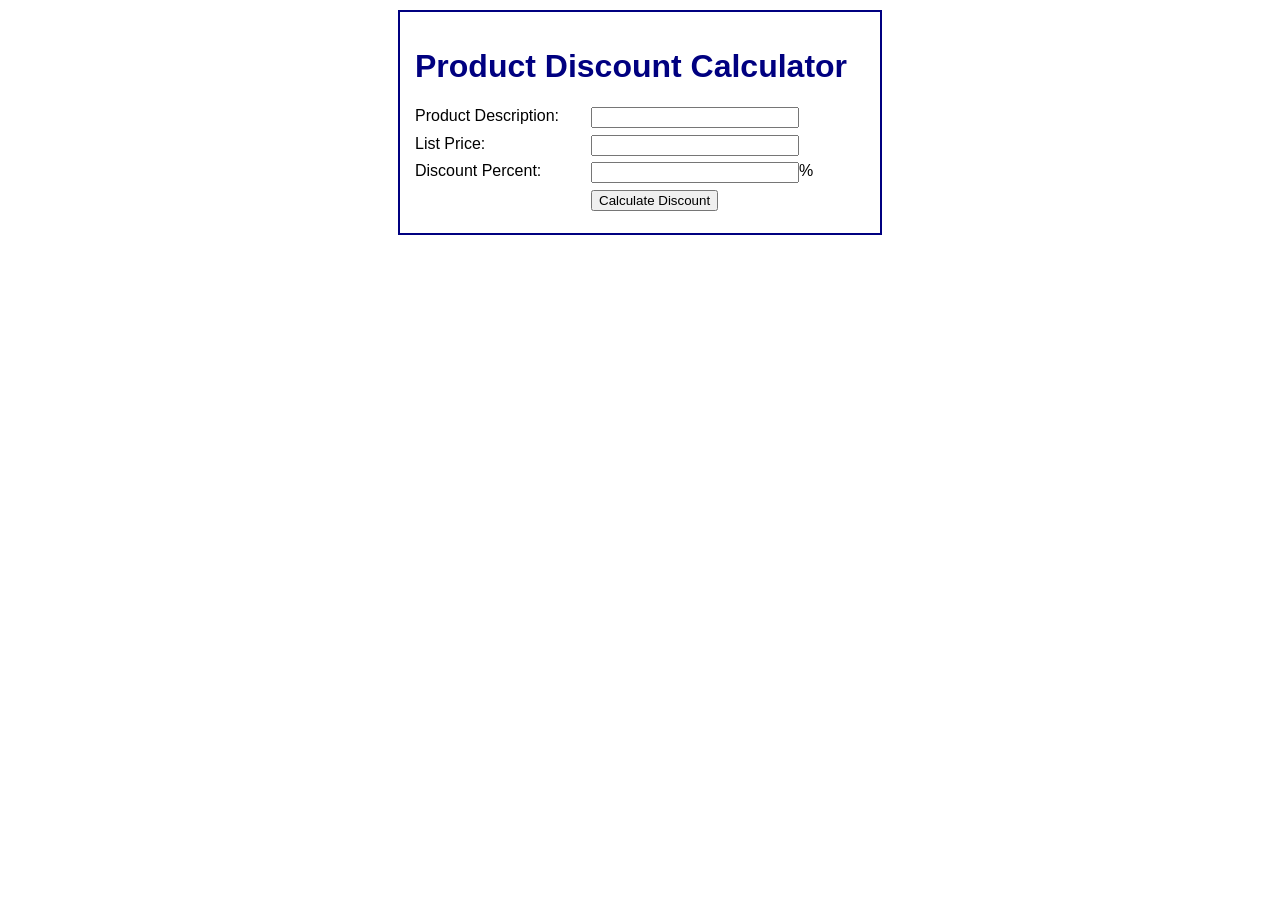
<file: phptest01/index.html>
<!DOCTYPE html PUBLIC "-//W3C//DTD XHTML 1.0 Transitional//EN"
    "http://www.w3.org/TR/xhtml1/DTD/xhtml1-transitional.dtd">
<html xmlns="http://www.w3.org/1999/xhtml">
<head>
    <title>Product Discount Calculator</title>
    <link rel="stylesheet" type="text/css" href="main.css" />
</head>

<body>
    <div id="content">
        <h1>Product Discount Calculator</h1>
        <form action="display_discount.php" method="post">

            <div id="data">
                <label>Product Description:</label>
                <input type="text" name="product_description"/><br />

                <label>List Price:</label>
                <input type="text" name="list_price"/><br />

                <label>Discount Percent:</label>
                <input type="text" name="discount_percent"/>%<br />
            </div>

            <div id="buttons">
                <label>&nbsp;</label>
                <input type="submit" value="Calculate Discount" /><br />
            </div>

        </form>
    </div>
</body>
</html>
</file>
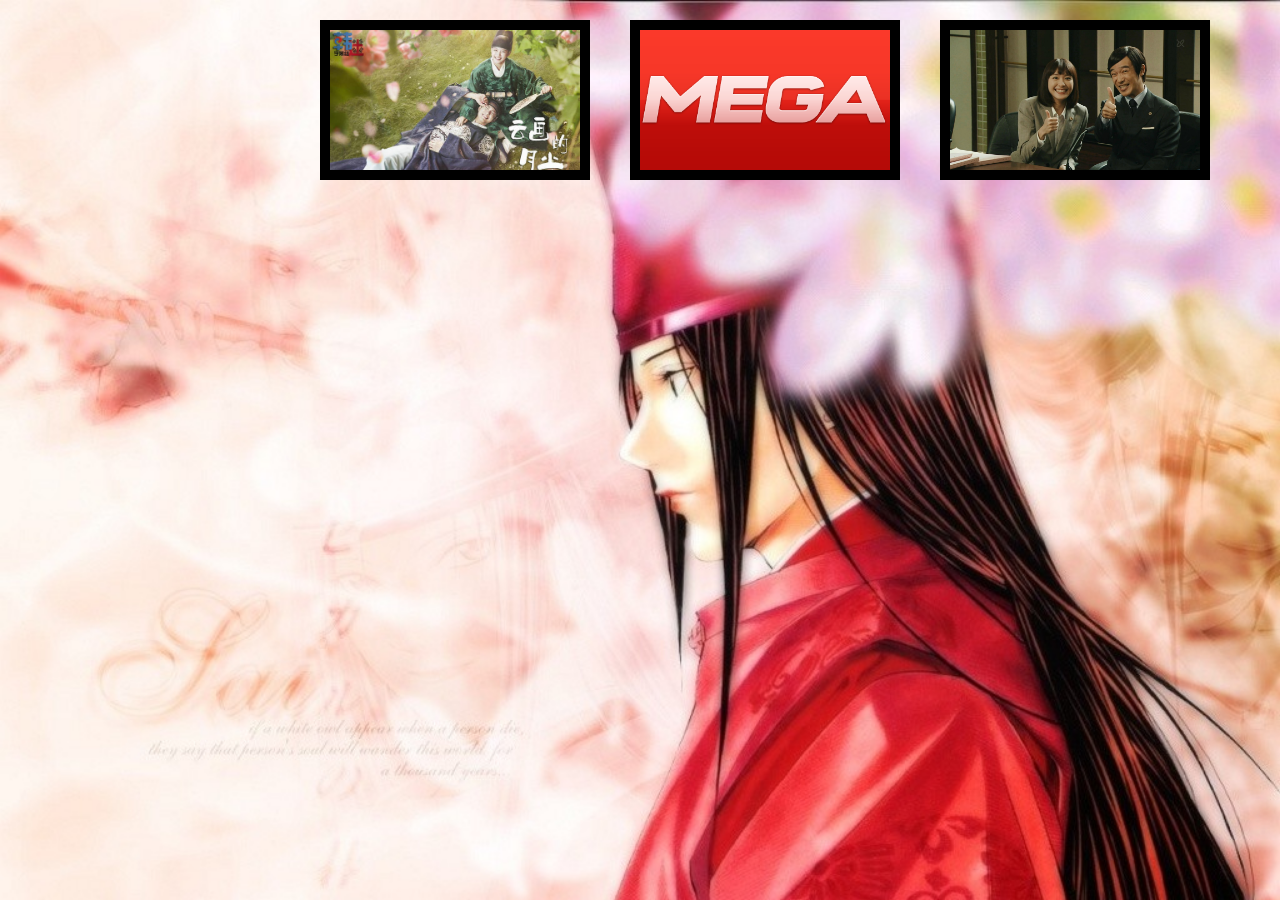
<file: drama.html>
<!DOCTYPE html>
<html>
<head>
	<title>Drama</title>
	<link rel = "icon" type = "image/icon" href = "sunshine.ico"/>
		<link rel="stylesheet" type="text/css" href="style.css">
		<script src="script01.js"></script>
</head>
<body>
<!-- <iframe src="https://www.youtube.com/watch?v=rPq_OPyQrTw" frameborder="0" allowfullscreen>
  <p>Your browser does not support iframes.</p>
</iframe> -->

<div id="test">
			<ul>
			
				<li id="one" onclick="moon()"></li>
				<li id="two" style="background-color:red;"onclick="mega()"></li>
				<li id="three" style="background-color:red;"onclick="link()"></li>
				<!-- <li id="four" style="background-color:red;" onclick="show()"></li> -->
				

			</ul>
		</div>

</body>
</html>
</file>
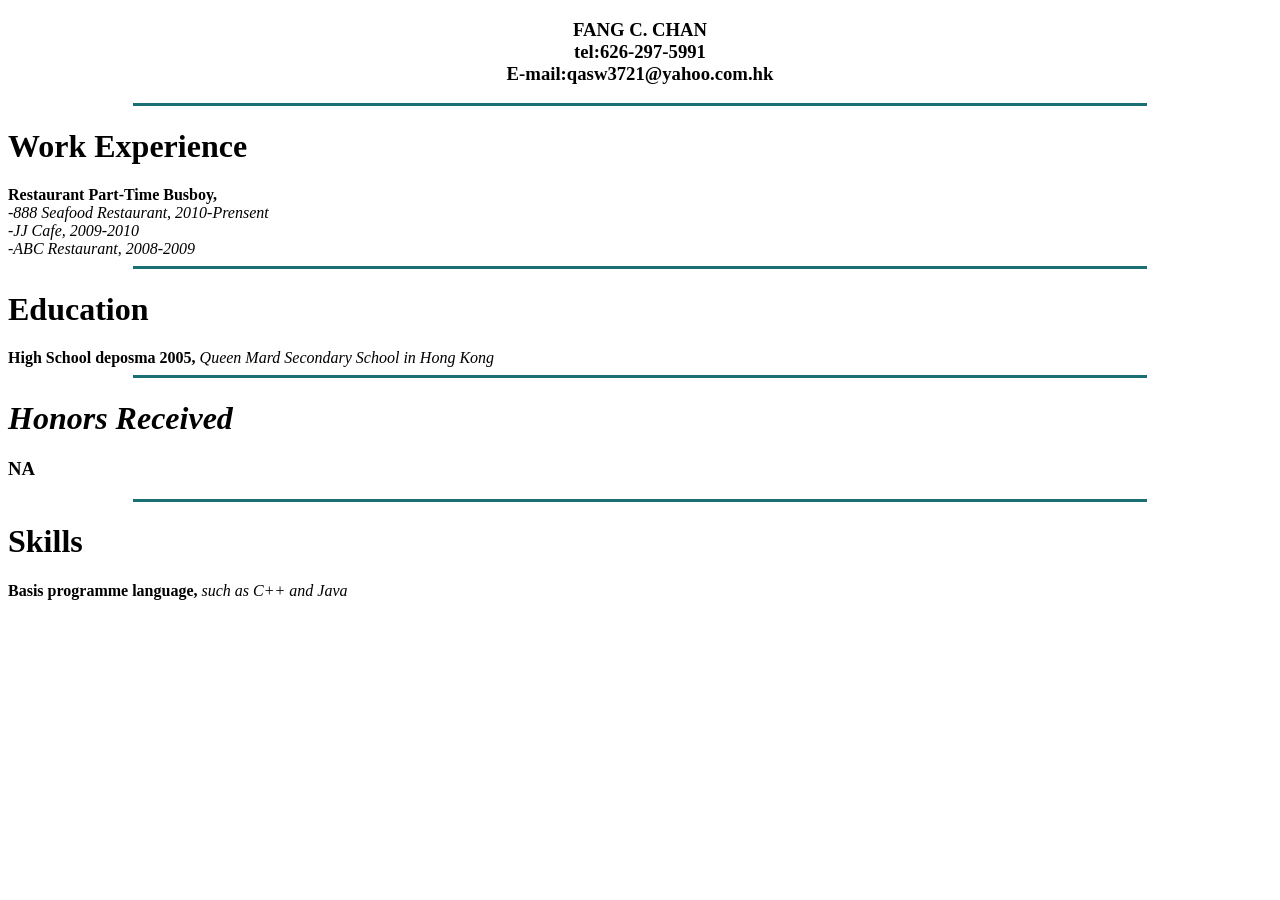
<file: lab01/resume.html>
<!DOCTYPE html>
<html lang="en">
	<head>
		<meta charset="utf-8" />
		<title>Fang Chan</title>
	</head>
	<body>

			<center><h3>FANG C. CHAN<br>
			tel:626-297-5991<br>
			E-mail:qasw3721@yahoo.com.hk</h3></center>
			<hr width=80% size=3 color=196f72>
			
            <h1>Work Experience</h1>
			<b>Restaurant Part-Time Busboy,</b><br> 
			<i>-888 Seafood Restaurant, 2010-Prensent</i><br>
			<i>-JJ Cafe, 2009-2010</i><br>
			<I>-ABC Restaurant, 2008-2009</i><br>
			<hr width=80% size=3 color=196f72>
				
		    <h1>Education</h1>
		    <b>High School deposma 2005,</b> <i>Queen Mard Secondary School in Hong Kong</i>
			<hr width=80% size=3 color=196f72>
				
			<h1><i>Honors Received</i></h1>
			<h3>NA</h3>
			<hr width=80% size=3 color=196f72>
				
			<h1>Skills</h1>
			<b>Basis programme language, </b><i>such as C++ and Java</i>
			
		
	</body>
</html>
</file>
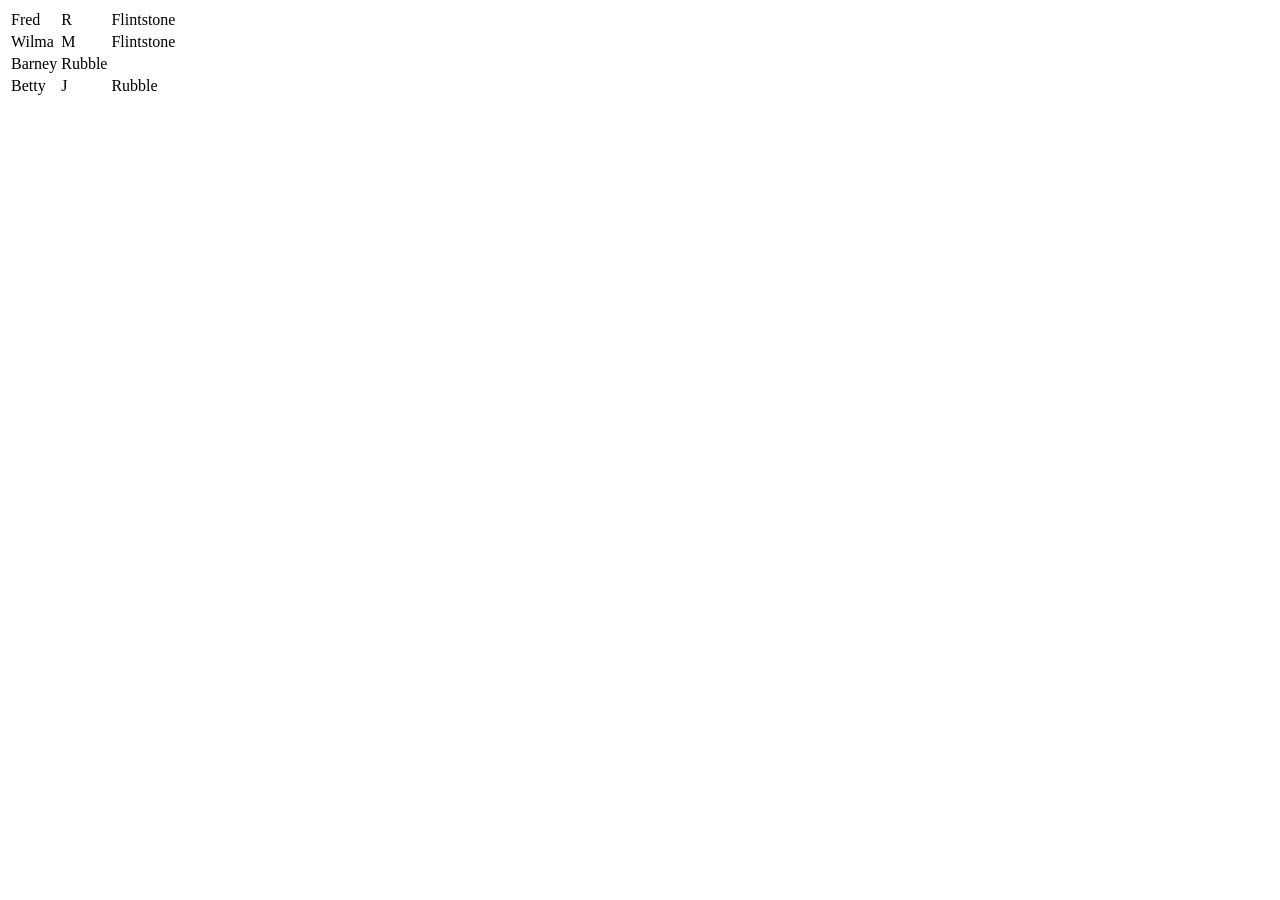
<file: lab01/skeletonhtml5.htm>
<!DOCTYPE html>
<html lang="en">
	<head>
		<meta charset="utf-8" />
		<title>template</title>
	</head>
	<body>
 <table>
		<tr>
			<td>Fred</td><td>R</td><td>Flintstone</td>
		</tr>
		<tr>
			<td>Wilma</td><td>M</td><td>Flintstone</td>
		</tr>
		<tr>
			<td>Barney</td><td>Rubble</td>
		</tr>
		<tr>
			<td>Betty</td><td>J</td><td>Rubble</td>
		</tr>		
   </table>
		
		<footer>
		</footer>
	</body>
</html>
</file>
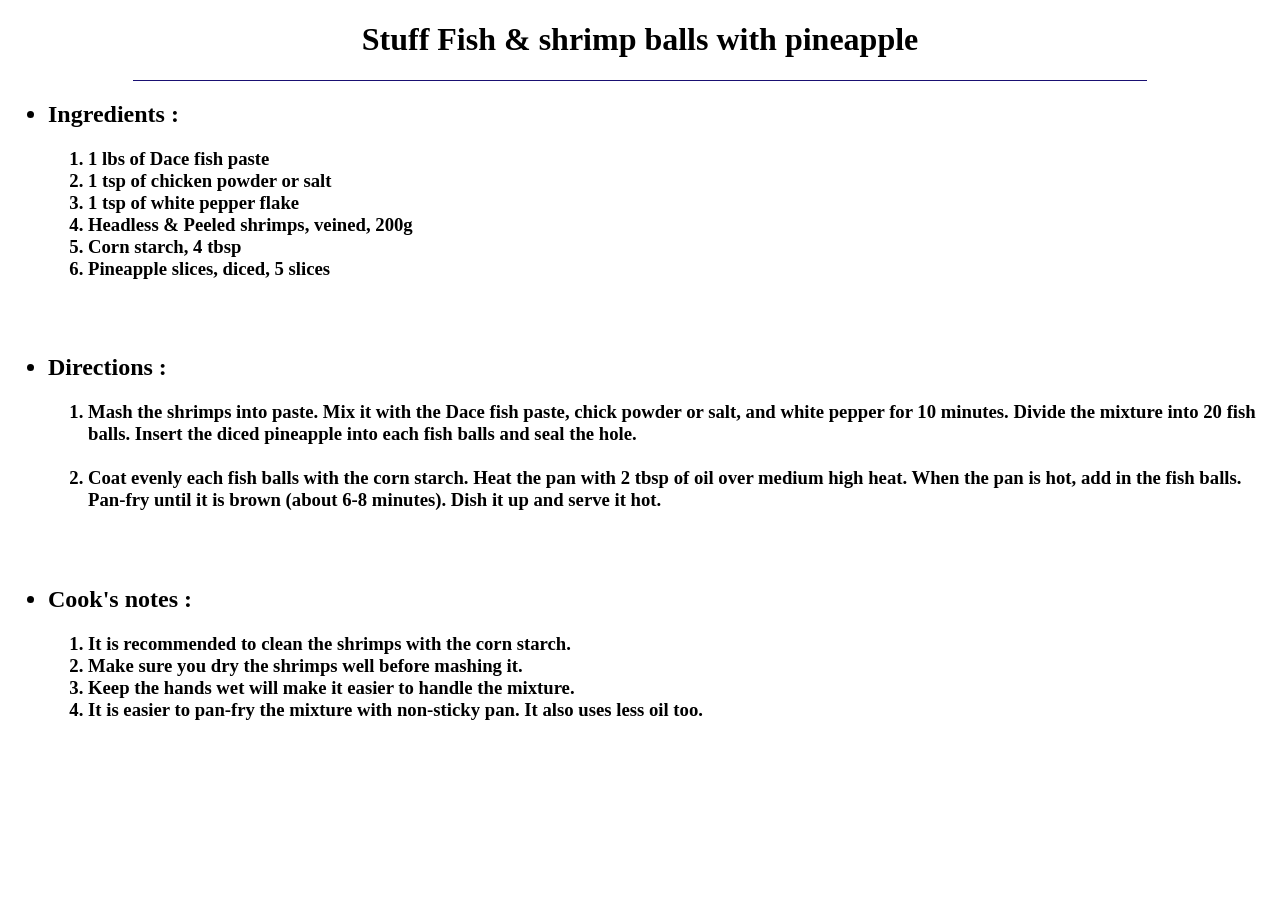
<file: lab02/StuffFish.html>
<!DOCTYPE html>
<html lang="en">
	<head>
		<meta charset="utf-8" />
		<title>Stuff Fish & shrimp balls with pineapple</title>
	</head>
	<body>
		
			<center><h1>Stuff Fish & shrimp balls with pineapple<br></h1></center>
			<hr width=80% size=1 color=190f72>
			<ul>
            <h2>
			
			<li>Ingredients :</li>
			
			</h2>
			<h3>
			<ol start="1">
			<li>1 lbs of Dace fish paste</li>
			<li>1 tsp of chicken powder or salt</li>
			<li>1 tsp of white pepper flake</li>
			<li>Headless & Peeled shrimps, veined, 200g</li>
			<li>Corn starch, 4 tbsp</li>
			<li>Pineapple slices, diced, 5 slices</li>
			</ol></h3>
			<br>
			<br>
				
		    <h2><li>Directions :</li></h2>
			<ol start="1">
			<h3>
		    <li>Mash the shrimps into paste.  Mix it with the Dace fish paste, chick powder or salt, and white pepper for 10 minutes.  Divide the mixture into 20 fish balls.  Insert the diced pineapple into each fish balls and seal the hole. </li>
			<br>
			<li>Coat evenly each fish balls with the corn starch.   Heat the pan with 2 tbsp of oil over medium high heat. When the pan is hot, add in the fish balls. Pan-fry until it is brown (about 6-8 minutes).  Dish it up and serve it hot.</li>
			</h3>
			</ol>
			<br>
			<br>
			<h2><li>Cook's notes :</li></h2>
			<h3><ol start="1">
			<li>It is recommended to clean the shrimps with the corn starch.</li>
			<li>Make sure you dry the shrimps well before mashing it.</li>
			<li>Keep the hands wet will make it easier to handle the mixture.</li>
			<li>It is easier to pan-fry the mixture with non-sticky pan. It also uses less oil too.</li>
			</ol></li></ul></h3>
			
	
			
		
	</body>
</html>
</file>
<file: phptest01/main.css>
body {
    font-family: Arial, Helvetica, sans-serif;
    margin: 10px;
    padding: 0;
}
#content {
    width: 450px;
    margin: 0 auto;
    padding: 15px;
    background: white;
    border: 2px solid navy;
}
h1 {
    color: navy;
}
label {
    width: 10em;
    padding-right: 1em;
    float: left;
}
#data input {
    float: left;
    width: 15em;
    margin-bottom: .5em;
}
#buttons input {
    float: left;
    margin-bottom: .5em;
}
br {
    clear: left;
}
</file>
<file: style.css>
/*#test ul li
{
	display: inline-block;
	position:fixed;
	list-style:none;
	margin-left:10px;
	width:100px;
	height:100px;
	left:300px;
	
	
}*/
#test
{
	margin-left:300px;
}
#test ul li
{
	color:#FF1234;
	height:140px;
	width:250px;
	background-color:#FF6611;
	border:10px solid #000000;
	margin:20px;
	float: left;
	/*display: inline-block;*/
	list-style:none;
	transition:all ease-in-out 2000ms;

}
#test ul li:hover
{
	border:10px solid red;
	cursor:pointer;

}
#one
{
	background: url("image/moon.jpg") #CCC no-repeat left top;
	background-size: 100%;


}
#two
{
	background: url("image/mega.png") #CCC no-repeat left top;
	background-size: 100%;

}
#three
{
	background: url("image/link.jpg") #CCC no-repeat left top;
	background-size: 100%;

}
#four
{
	background: url("image/noodle.jpg") #CCC no-repeat left top;
	background-size: 100%;

}
#five
{
	background: url("image/technology.jpg") #CCC no-repeat left top;
	background-size: 100%;

}
#six
{
	background: url("image/houses.jpg") #CCC no-repeat left top;
	background-size: 100%;

}


p
{
	font-size:200%;
	color:rgb(0,0,0);
}

* 
{
	margin:0;
	padding:0;
	text-decoration: none;
	
}
#square
{
	font-size:100%;
	margin-top:50px;
	margin-left:50%;
	display: inline-block;
	color:green;
}
/*#square:hover
{
	background-color:yellow;
	font-size:500%
}*/
body
{
	background-color:#272727;
	background: url("image/letgo.jpg") #CCC no-repeat left top;
	background-size: 100%;
	
}

nav
 {
	width:240px;
	height:100%;
	background-color:rgb(0,0,0);
	position:fixed;
	top:0;
	bottom:0;
	left:100;
	/*z-index:1000;*/
	transition:all ease-in-out 1000ms;
	-webkit-transiton: all ease-in-out 1000ms;
}
/* #logo
{
	display:block;
	width: 80%;
	margin:0 auto;
	padding-top:60px;
	padding-bottom:60px;
	border-radius:1000px;
	
} */

#player
{
	width:30%;
	height:10%;
	margin-left:240px;
	position:fixed;
	left:20%;
	top: 50%;
	 visibility: hidden;
}
#rockman
{
	position:fixed;

	left:400px;
	top:400px;
	width:120px;
	height:100px;
	cursor:pointer;
	z-index: 9;

}
#rockman:active {
    width: 70px;
    height: 74px;
}
#close
{
	position:fixed;
	display: block;
	left:-100px;
	top:0px;
	width:20px;
	height:20px;
	cursor:pointer;
	z-index: 10;
}

#logo
{
	display:block;
	width: 90px;
	height:90px;
	margin:0 auto;
	margin-top:60px;
	margin-bottom:60px;
	border-radius:1000px;
	/* background-image: url(logo.png); */
	z-index:1000;
	/*background-size:cover;*/
	cursor: pointer;	
}


.lab,.php
{
	font-family:fantasy;
	position:absolute;
	top:-200px;
	font-size:100%;
	/*visibility: hidden;*/
	/*margin-top:20px;*/
	margin-left:30px;

}



nav ul li
{
	
	font-size:200%;
	color:red;
	font-family:fantasy;
	cursor:pointer;
	
	list-style:none;
	margin:0 auto;
	text-align: center;
	border:5px solid #FFFFFF;
	transition:all ease-in-out 2000ms;
	/*-webkit-transiton: all ease-in-out 2000ms;*/
}

nav ul li a 
{
	
	font-family:fantasy;
	/*font-weight:500;*/
	color:#fff;
	/*text-transform: uppercase;*/
	cursor:pointer;
	font-size:200%; 


}
nav ul li a:hover
{	

	color:#f00;
}

nav ul li:hover
{	

	border:5px solid #FF0000;
}
#pointerL 
{
	width: 40px;
	height:40px;
	background-color:#fff;
	background-image: url(image/left.png);
	background-size:cover;
	background-repeat: no-repeat;
	position:fixed;
	top:0px;
	left:0px;
	z-index:2000;
	cursor: pointer;
	border-radius #fff;
	border-radius:100px;
	transition:all ease-in-out 200ms;
	-webkit-transiton: all ease-in-out 200ms;
}
#pointerR 
{
	width: 40px;
	height:40px;
	background-color:#000;
	background-image: url(image/right.png);
	background-size:cover;
	background-repeat: no-repeat;
	position:fixed;
	top:0px;
	left:0px;
	z-index:500;
	cursor: pointer;
	border-radius #fff;
	border-radius:100px;
	transition:all ease-in-out 200ms;
	-webkit-transiton: all ease-in-out 200ms;
}

#pointerL:hover ,#pointerR,#logo:hover 
{
		opacity:0.7;
}

#increase
{
	top:200px;
	right:300px;
	width:200px;
	height:100px;
}
#pointer
{
	width:20px;
	height:20px;
	position:absolute;
	margin-top:15px;
	left:30px;
	
}

/*iframe
{
	width:853px;
	height:480px;
	border: 1px #999 solid;
}*/
</file>
